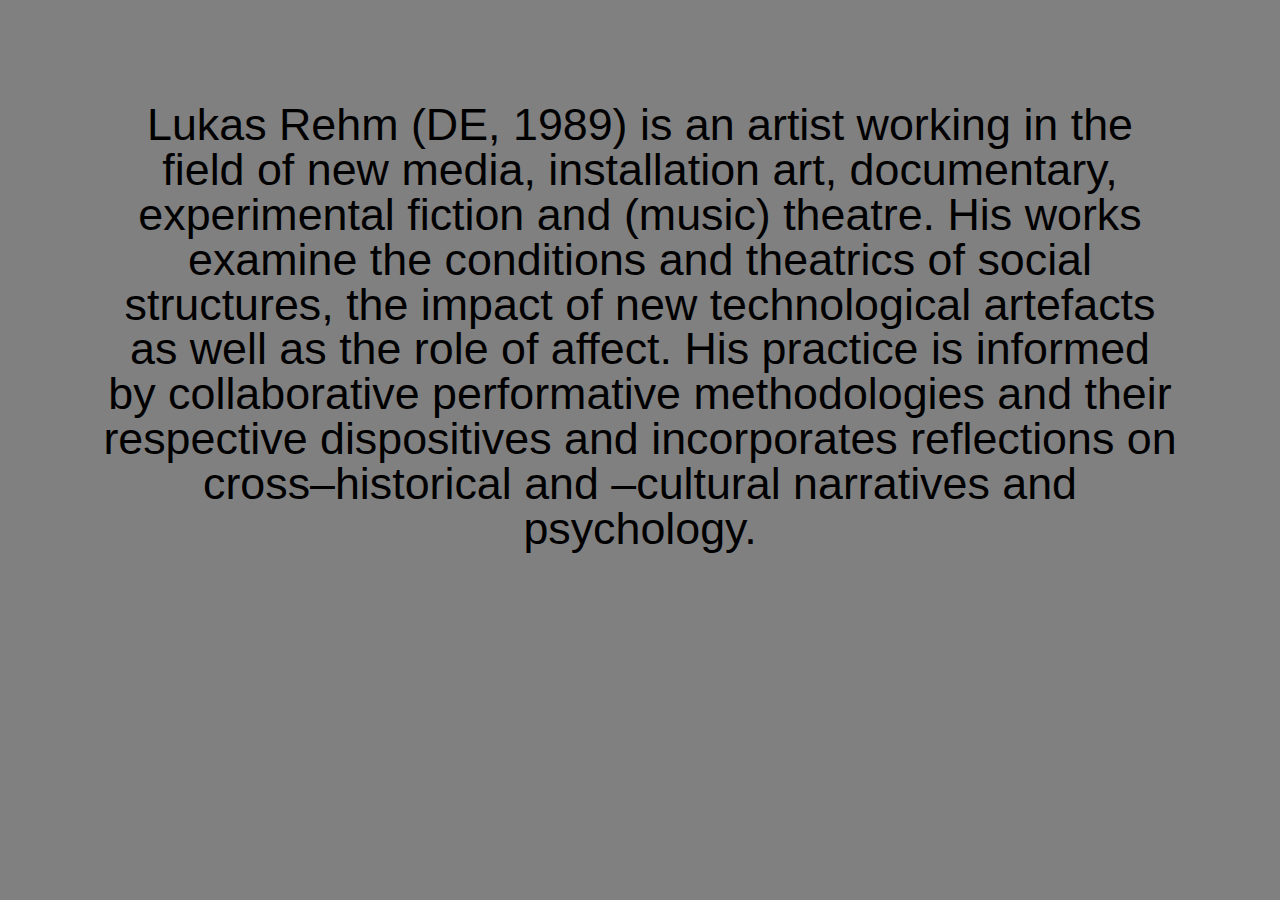
<file: first.html>
<!DOCTYPE html>
<html lang="en">
  <head>
    <meta charset="UTF-8">
    <meta http-equiv="X-UA-Compatible" content="IE=edge">
    <meta name="viewport" content="width=device-width, initial-scale=1, viewport-fit=cover">
    <title>FIRST</title>
    <link rel="icon" type="image/x-icon" href="/assets/images/favicon.jpg">
    <link rel="stylesheet" href="assets/css/_reset.css">
    <link rel="stylesheet" href="assets/css/fonts.css">
    <link rel="stylesheet" href="assets/css/style.css">
  </head>
  <body>
    <div class="disclaimer" style="position: fixed; height: 100%; width: 100%; background-color: grey; text-align: center;">
        <div class="introtext" style="font-family: Helvetica, sans-serif; color: rgb(60, 255, 0); margin: 8vw; font-size: 3.5vw;"><a href="home.html" style="color:rgb(0, 0, 0); text-decoration: none;">Lukas Rehm (DE, 1989) is an artist working in the field of new media, installation art, documentary, 
        experimental fiction and (music) theatre. His works examine the conditions and theatrics of social
      structures, the impact of new technological artefacts as well as the role of affect. His practice
    is informed by collaborative performative methodologies and their respective dispositives and incorporates
   reflections on cross–historical and –cultural narratives and psychology.</a></div>
    </div>
  </body>
  </html>
</file>
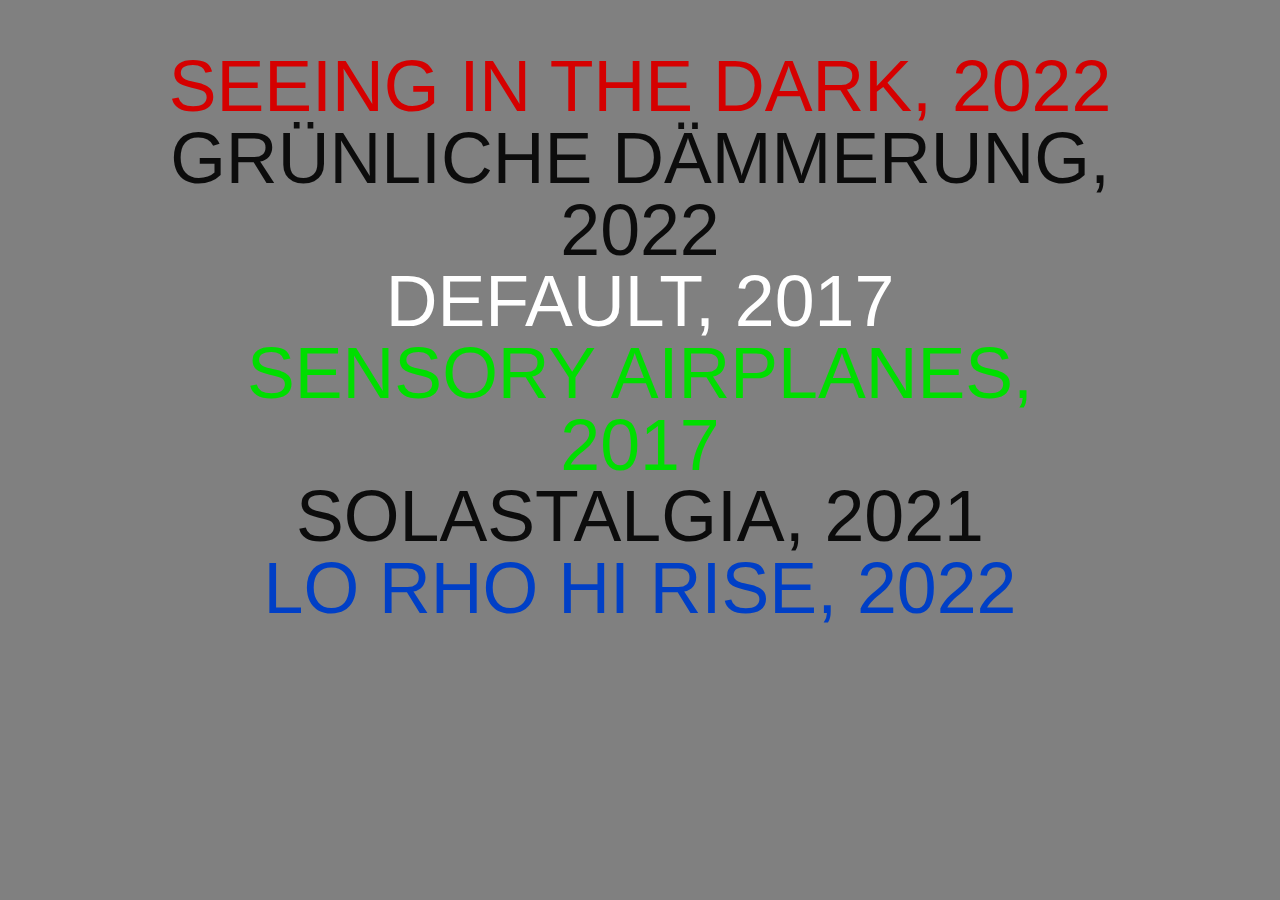
<file: home.html>
<!DOCTYPE html>
<html lang="en">
  <head>
    <meta charset="UTF-8">
    <meta http-equiv="X-UA-Compatible" content="IE=edge">
    <meta name="viewport" content="width=device-width, initial-scale=1, viewport-fit=cover">
    <title>HOME</title>
    <link rel="icon" type="image/x-icon" href="/assets/images/favicon.jpg">
    <link rel="stylesheet" href="assets/css/_reset.css">
    <link rel="stylesheet" href="assets/css/fonts.css">
    <link rel="stylesheet" href="assets/css/style.css">
  </head>
  <body>
    <div class="firstView" style="position: fixed; height: 100%; width: 100%; background-color: grey; text-align: center; padding: 4vw 13vw 13vw;">
        <div class="menu01" style="font-family: Helvetica, sans-serif; color: rgb(213, 0, 0); font-size: 5.6vw;"><a href="index.html" style="color:rgb(213, 0, 0); text-decoration: none;">SEEING IN THE DARK, 2022</a></div>
        <div class="menu02" style="font-family: Helvetica, sans-serif; color: rgb(12, 12, 12); font-size: 5.6vw;">GRÜNLICHE DÄMMERUNG, 2022</div>
        <div class="menu03" style="font-family: Helvetica, sans-serif; color: white; font-size: 5.6vw;">DEFAULT, 2017</div>
        <div class="menu04" style="font-family: Helvetica, sans-serif; color: rgb(0, 222, 0); font-size: 5.6vw;">SENSORY AIRPLANES, 2017</div>
        <div class="menu05" style="font-family: Helvetica, sans-serif; color: rgb(12, 12, 12); font-size: 5.6vw;">SOLASTALGIA, 2021</div>
        <div class="menu06" style="font-family: Helvetica, sans-serif; color: rgb(0, 63, 198); font-size: 5.6vw;">LO RHO HI RISE, 2022</div>
       
        
    </div>

  </body>
  </html>
</file>
<file: assets/css/fonts.css>
@font-face {
  font-family: "≈";
  font-weight: normal;
  font-style: normal;
  font-display: auto;
  src: url("../fonts/ABCRepro-Medium-Trial.woff") format("woff"), url("../fonts/ABCRepro-Medium-Trial.woff2") format("woff2");
}
</file>
<file: assets/css/style.css>
/* Main Styles */
* {
  box-sizing: border-box;
}
html, body {
  overflow: hidden;
}

body {
  font-family: Helvetica, Arial, sans-serif;
  background-color: black;
}

/* Class Styles */

.ascii {
  color:rgb(255, 255, 255);
  font-family: monospace;
  font-size: 50pt;
  background-color: rgb(0, 0, 0);
  height: 100%;
  width: 100%;
  overflow-x: scroll;
  }

  /* Classes for Banners and ASCII-Art */

  .ascii .banner-medium {
    font-size: 1.04vw;
    margin-top: 50px;
  }

  .ascii .banner-large {
    font-size: 0.85vw;
  }

  .ascii .banner-xlarge {
    font-size: 0.72vw;
  }

  .ascii .bat-small-width {
    font-size: 4.775vw;
  }

  .ascii .bat-medium-width {
    font-size: 1.3vw;
    color: red;
  }

  .ascii .bat-large-width {
    font-size: 2.1vw;
  }

  .ascii pre.banner-title {
    position: sticky;
    inset: 0 0 auto;
    font-size: 1.04vw;
    margin-top: 2em;
  }

  
  .ascii .popups {
    position:fixed;
    inset: calc(11 * 1.04vw) 0 0;
    overflow: auto;
  }

  /* TRYOUT AUTOSCROLL */

  .canvas {
    position: relative;
    overflow-x: hidden;
  }

  .canvas .pre {
    animation: pre 3s linear infinite;
  }

  /* TRYOUT ENDS */

  .ascii .popups .canvas {
    width: 1000vw;
    height: 200vh;

  }
  .ascii .popups pre {
    position: absolute;
    /* background: black; */
    /* border: 1px solid white; */ 
  }
  .ascii .popups  pre.inverted {
    color: black;
    background: white;
  }
  .ascii pre[class^="image"] {
    display: flex;
    align-items: center;
    justify-content: center;
  }
  .ascii .image1 {
    font-size: 0.157vw;
  }
  .ascii .stills {
    font-size: .157vw;
  }
/* !!! IMAGE BLEND COLOR */

  .stills:after {
   content: "";
   background-image: url(../images/01.jpeg);   
   position: absolute;
    top: 0;
    left: 0;
    width: 100%;
    height: 100%;
    background-repeat: no-repeat;
    background-size: cover;
    mix-blend-mode: overlay;
    overflow: hidden;
    box-shadow: 100px 200px 150px silver;
    border-radius: 100px;
  } 

  .ascii .image2 {
    font-size: 0.268vw;
  }

  /* test for overflow / multilayers */ 
  .container {
    width: 1000px;
    height: 1000px;
    margin: 0 auto;
    background-color: rgb(0, 255, 0);
    /* important part */
    display: grid;
    place-items: center;
    grid-template-areas: "inner-div";
    pointer-events: all;

    mix-blend-mode: multiply;
  }
  .ascii {
    height: 100vh;
  }

  .wrapper {
    position: absolute;
    inset: 50vh 0 0;
    pointer-events: none;
  }

  .ascii, .wrapper {
    overflow-y: auto;

    -ms-overflow-style: none;  /* IE and Edge */
       scrollbar-width: none;  /* Firefox */
  }

  .ascii::-webkit-scrollbar,
  .wrapper::-webkit-scrollbar {
    display: none;
  }

  .inner {
    height: 500px;
    width: 500px;
    /* important part */
    grid-area: inner-div;
  }



  /* Test end*/ 

.testtest {
    font-size: 1vw;
    color: white;
  }

  /* SPEECH BUBBLE TEST */
 /*
  .box {
    font-family: Arial, Helvetica, sans-serif;
    width: 80vw;
    background: none;
    text-align: center;
    padding:20px;
    position:relative;
    border-radius:5px;
    display: flex;
    align-items: center;
    justify-content: center;
    border-color: grey;
    border-width: 5px;
  }
  .triangle:before {
    content: "";
    width: 0px;
    height: 0px;
    position: absolute;
    border-left: 10px solid grey;
    border-right: 10px solid transparent;
    border-top: 10px solid grey;
    border-bottom: 10px solid transparent;
    right: -20px;
    top: 6px;
    border-color: grey;
    border-width: 5px;
  }

  */
</file>
